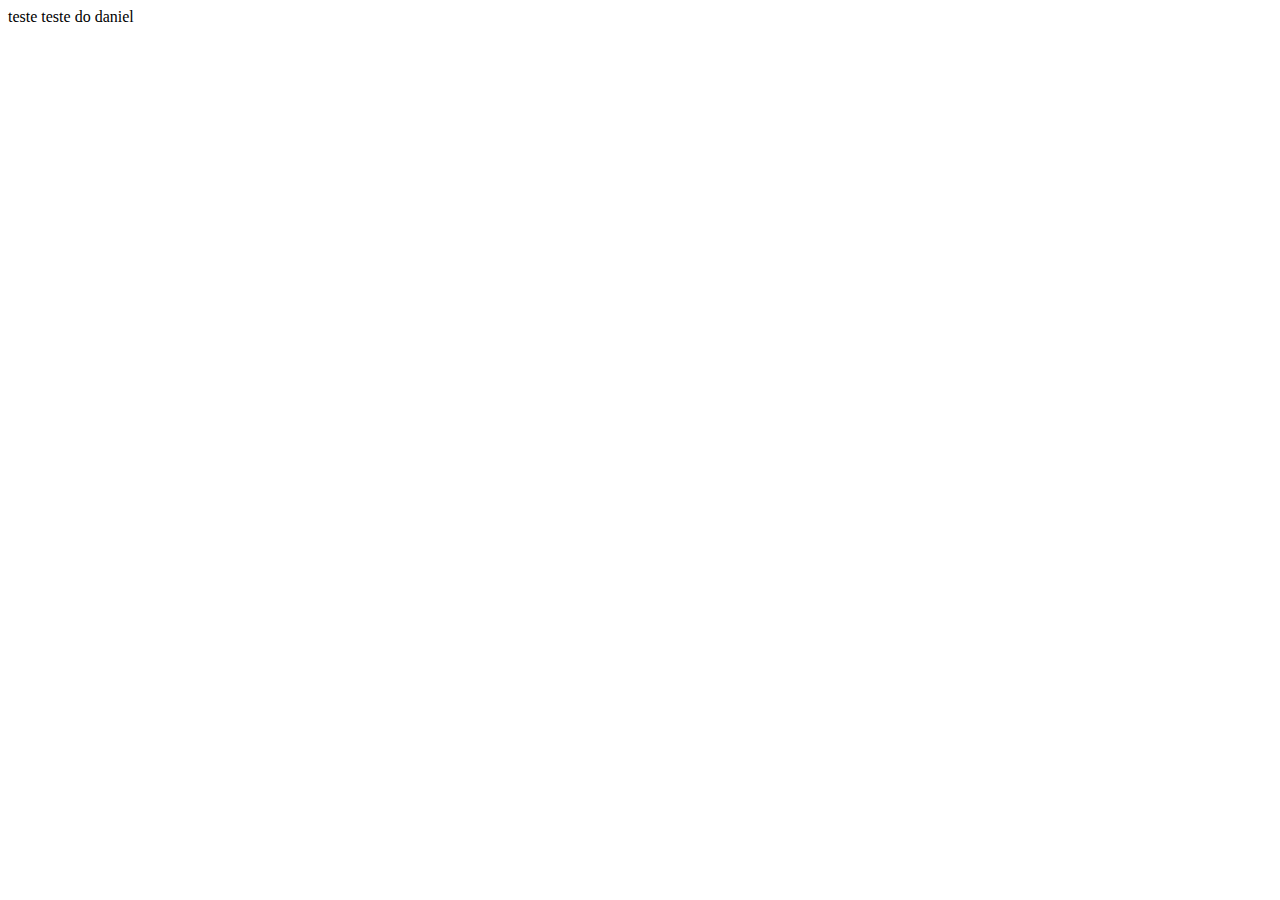
<file: index.html>
<html lang="en">
<head>
    <meta charset="UTF-8">
    <meta name="viewport" content="width=device-width, initial-scale=1.0">
    <title>atividade 5</title>
</head>
<body>
    teste
    teste do daniel
</body>
</html>
</file>
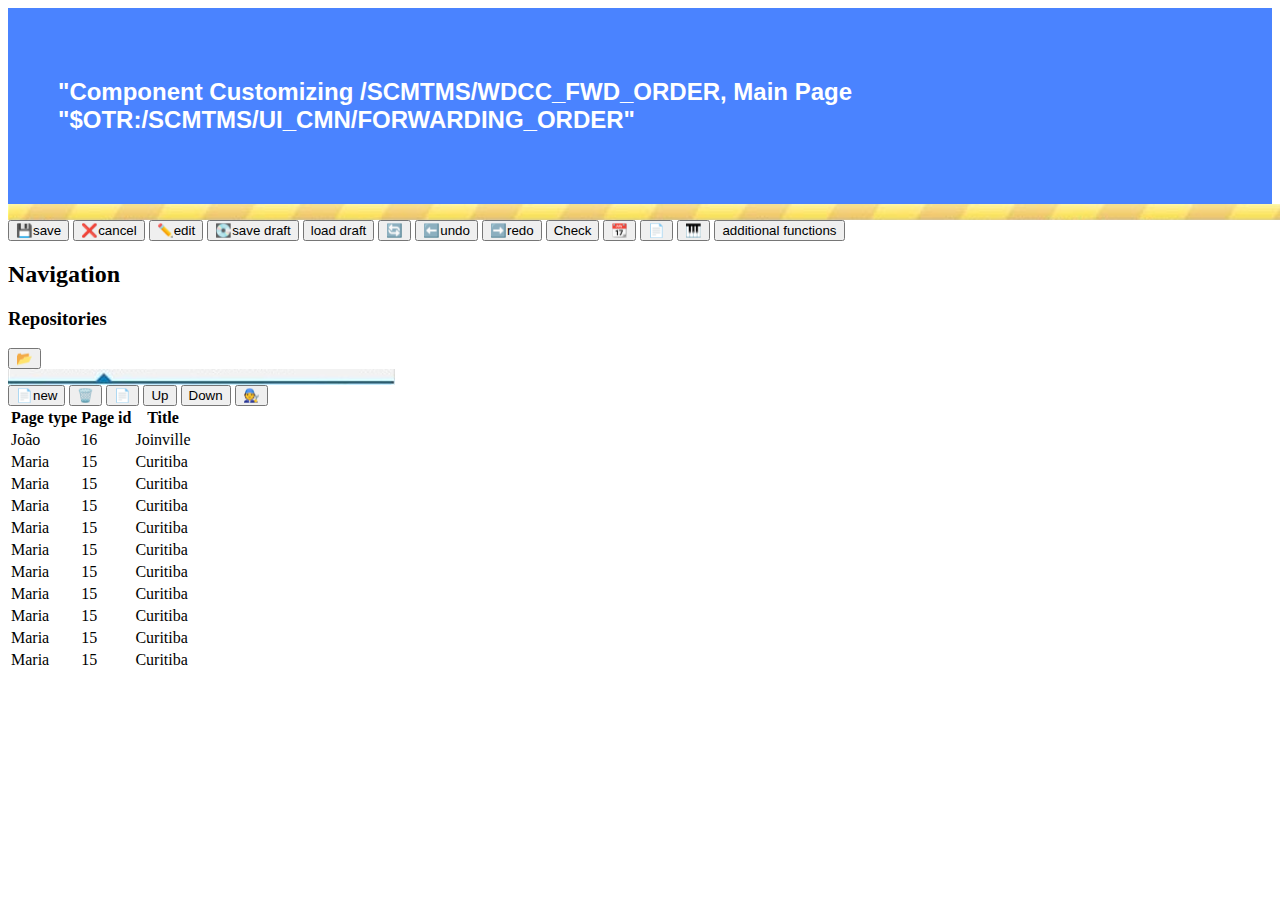
<file: index1.html>
<html lang="en">

<head>
  <meta charset="UTF-8">
  <meta name="viewport" content="width=device-width, initial-scale=1.0">
  <title>atividade 5</title>
  <link rel="stylesheet" href="style.css">
</head>


<body>
  <header>

    <div id="navbar">

      <h2>"Component Customizing /SCMTMS/WDCC_FWD_ORDER, Main Page "$OTR:/SCMTMS/UI_CMN/FORWARDING_ORDER"</h2>

    </div>
    <div>

      <img id="amarelo" src="imagens/Captura de tela 2026-02-25 114534.png" alt="fds">

    </div>

    <div id="navbar2">

      <button class="buutao">💾save</button>
      <button class="buutao">❌cancel</button>
      <button class="buutao">✏️edit</button>
      <button class="buutao">💽save draft</button>
      <button class="buutao">load draft</button>
      <button class="buutao">🔄️</button>
      <button class="buutao">⬅️undo</button>
      <button class="buutao">➡️redo</button>
      <button class="buutao">Check</button>
      <button class="buutao">📆</button>
      <button class="buutao">📄</button>
      <button class="buutao">🎹</button>
      <button class="buutao">additional functions</button>

    </div>

    <div id="nvg">
      <h2>Navigation</h2>
      <h3> Repositories</h3>
      <button>📂</button>
    </div>

      <img id="img2"  src="imagens/Captura de tela 2026-02-27 114909.png" alt="">
    
      <div>

      <button>📄new</button>
      <button>🗑️</button>
      <button>📄</button>
      <button>Up</button>
      <button>Down</button>
      <button>🧑‍🔧</button>

    </div>

    <div id="tabela">
      <table class="table">
        <tr>

          <th>Page type</th>
          <th>Page id</th>
          <th>Title</th>
        </tr>
        <tr>

          <td>João</td>
          <td>16</td>
          <td>Joinville</td>
        </tr>
        <tr>
         <div class="azul">
          <td>Maria</td>
          <td>15</td>
          <td>Curitiba</td>
        </tr></div>
          
        <tr>
          <td>Maria</td>
          <td>15</td>
          <td>Curitiba</td>
        </tr>
        <tr>

          <td>Maria</td>
          <td>15</td>
          <td>Curitiba</td>
        </tr>
        <tr>

          <td>Maria</td>
          <td>15</td>
          <td>Curitiba</td>
        </tr>
        <tr>

          <td>Maria</td>
          <td>15</td>
          <td>Curitiba</td>
        </tr>
        <tr>
          <td>Maria</td>
          <td>15</td>
          <td>Curitiba</td>
        </tr>
        <tr>

          <td>Maria</td>
          <td>15</td>
          <td>Curitiba</td>
        </tr>
        <tr>

          <td>Maria</td>
          <td>15</td>
          <td>Curitiba</td>
        </tr>
        <tr>

          <td>Maria</td>
          <td>15</td>
          <td>Curitiba</td>
        </tr>

        <tr>

          <td>Maria</td>
          <td>15</td>
          <td>Curitiba</td>
        </tr>

    </div>
    </table>




  </header>

</body>

</html>
</file>
<file: style.css>
#navbar {
    background-color: rgb(74, 131, 255);
    color: rgb(255, 255, 255);
    display: flex;
    justify-content: space-between;
    align-items: center;
    padding: 50px;
    font-family: 'Segoe UI', Tahoma, Geneva, Verdana, sans-serif;

}
</file>
